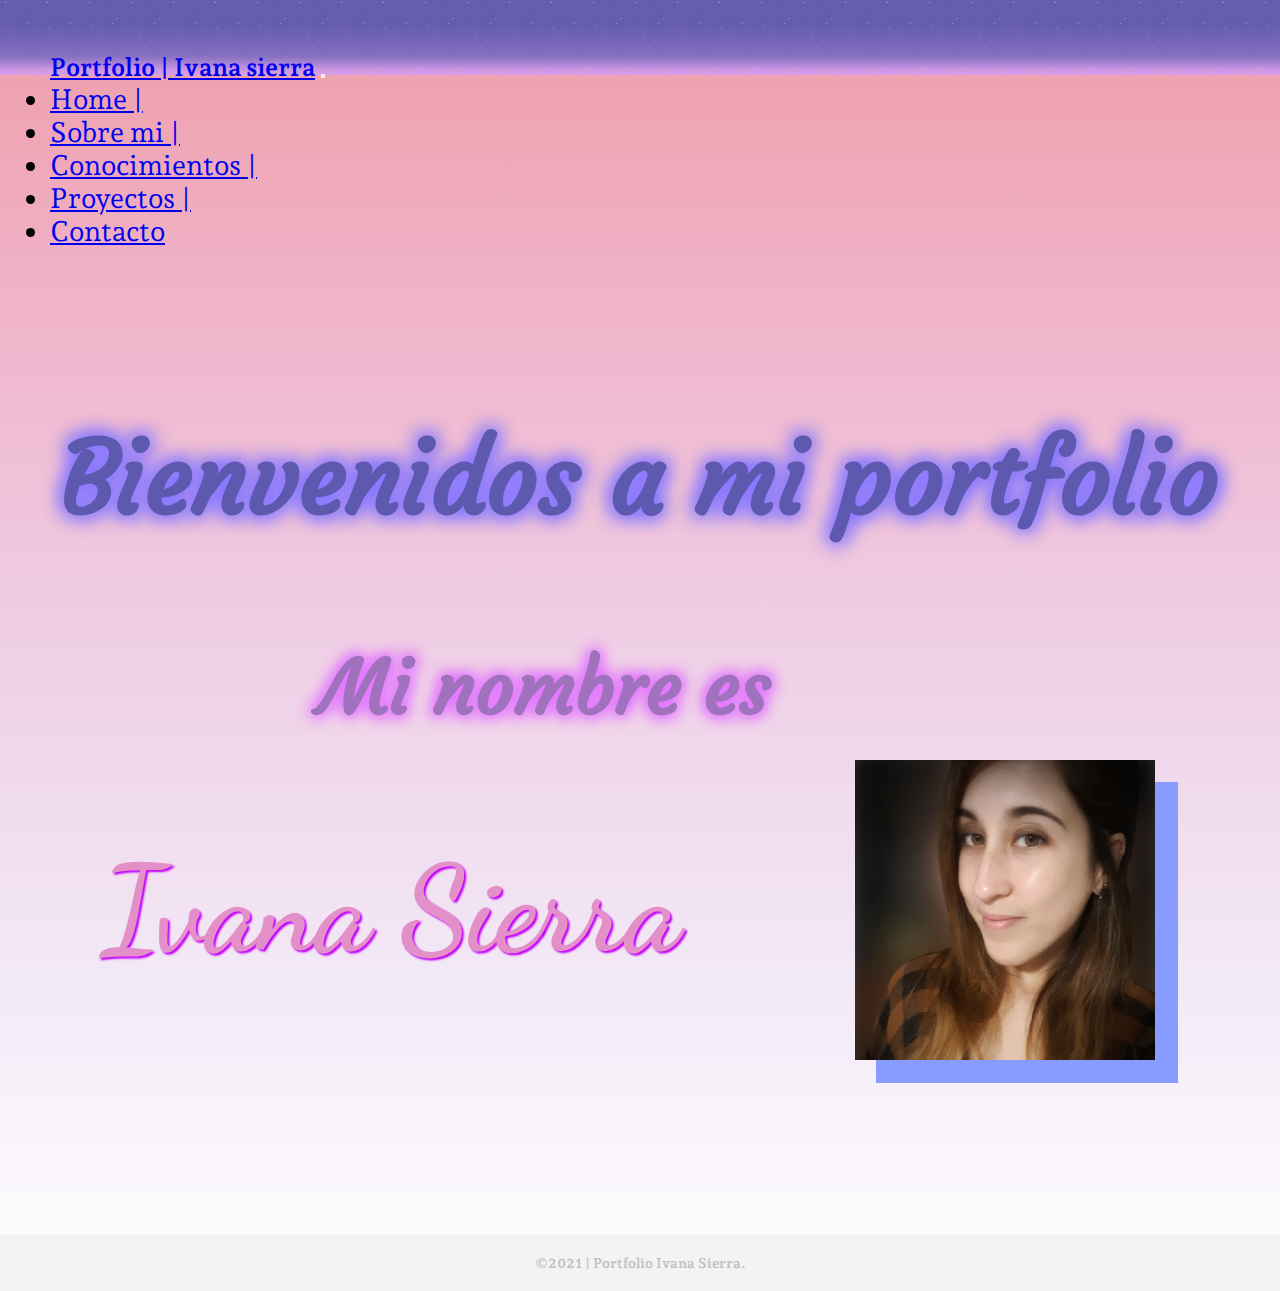
<file: index.html>
<!DOCTYPE html>
<html lang="en">

<head>
    <meta charset="UTF-8">
    <meta http-equiv="X-UA-Compatible" content="IE=edge">
    <meta name="keywords" content="HTML, JS, CSS, Desarrollo web, Porfolio">
    <meta name="description"
        content="Portfolio de estudiante de sistemas, práctica para desarrollo web. Página correspondiente al inicio.">
    <meta name="viewport" content="width=device-width, initial-scale=1.0">
    <link rel="stylesheet" href="Style.css">
    <link rel="preconnect" href="https://fonts.googleapis.com">
    <link rel="preconnect" href="https://fonts.gstatic.com" crossorigin>
    <link href="https://fonts.googleapis.com/css2?family=Dancing+Script:wght@400;500;700&display=swap" rel="stylesheet">
    <link href="https://fonts.googleapis.com/css2?family=Courgette&display=swap" rel="stylesheet">
    <link href="https://fonts.googleapis.com/css2?family=Andada+Pro:ital,wght@0,400;0,500;1,400&display=swap"
        rel="stylesheet">
    <link href="https://cdn.jsdelivr.net/npm/bootstrap@5.0.2/dist/css/bootstrap.min.css" rel="stylesheet"
        integrity="sha384-EVSTQN3/azprG1Anm3QDgpJLIm9Nao0Yz1ztcQTwFspd3yD65VohhpuuCOmLASjC" crossorigin="anonymous">
    <title>Portfolio | Ivana sierra</title>
</head>

<body>
    <div class="container-flex">
        <div class="row">
            <div class="col">
                <nav class="navbar navbar-expand-lg navbar-light bg-fade fixed-top">
                    <div class="container-fluid nav">
                        <a class="navbar-brand" href="index.html">Portfolio | Ivana sierra</a>
                        <button class="navbar-toggler" type="button" data-bs-toggle="collapse"
                            data-bs-target="#navbarNav" aria-controls="navbarNav" aria-expanded="false"
                            aria-label="Toggle navigation">
                            <span class="navbar-toggler-icon"></span>
                        </button>
                        <div class="collapse navbar-collapse" id="navbarNav">
                            <ul class="navbar-nav">
                                <li class="nav-item">
                                    <a class="nav-link" href="index.html">Home |</a>
                                </li>
                                <li class="nav-item">
                                    <a class="nav-link" href="about.html">Sobre mi |</a>
                                </li>
                                <li class="nav-item">
                                    <a class="nav-link" href="skills.html">Conocimientos |</a>
                                </li>
                                <li class="nav-item">
                                    <a class="nav-link" href="project.html">Proyectos |</a>
                                </li>
                                <li class="nav-item">
                                    <a class="nav-link" href="contact.html">Contacto</a>
                                </li>

                            </ul>
                        </div>
                    </div>
                </nav>

            </div>
        </div>
        <br>
        <div class="row">
            <div class="col">
                <h1 class="title__prim">Bienvenidos a mi portfolio</h1>

            </div>
        </div>

        <div class="row">
            <div class="col ">
                <h1 class="title__sec">Mi nombre es</h1>

            </div>
        </div>

        <div class="row">

            <div class="col perfil">
                <h1 class="perfil__name">Ivana Sierra</h1>
                <img class="imagenPerfil" src="img/perfil/perfil.png" alt="me">


            </div>


        </div>

        <div class="row footer">
            <div class="col footer__text">
                <h3>©2021 | Portfolio Ivana Sierra.</h3>
            </div>
        </div>

    </div>
    <script src="https://cdn.jsdelivr.net/npm/@popperjs/core@2.9.2/dist/umd/popper.min.js"
        integrity="sha384-IQsoLXl5PILFhosVNubq5LC7Qb9DXgDA9i+tQ8Zj3iwWAwPtgFTxbJ8NT4GN1R8p"
        crossorigin="anonymous"></script>
    <script src="https://cdn.jsdelivr.net/npm/bootstrap@5.0.2/dist/js/bootstrap.min.js"
        integrity="sha384-cVKIPhGWiC2Al4u+LWgxfKTRIcfu0JTxR+EQDz/bgldoEyl4H0zUF0QKbrJ0EcQF"
        crossorigin="anonymous"></script>

</body>

</html>
</file>
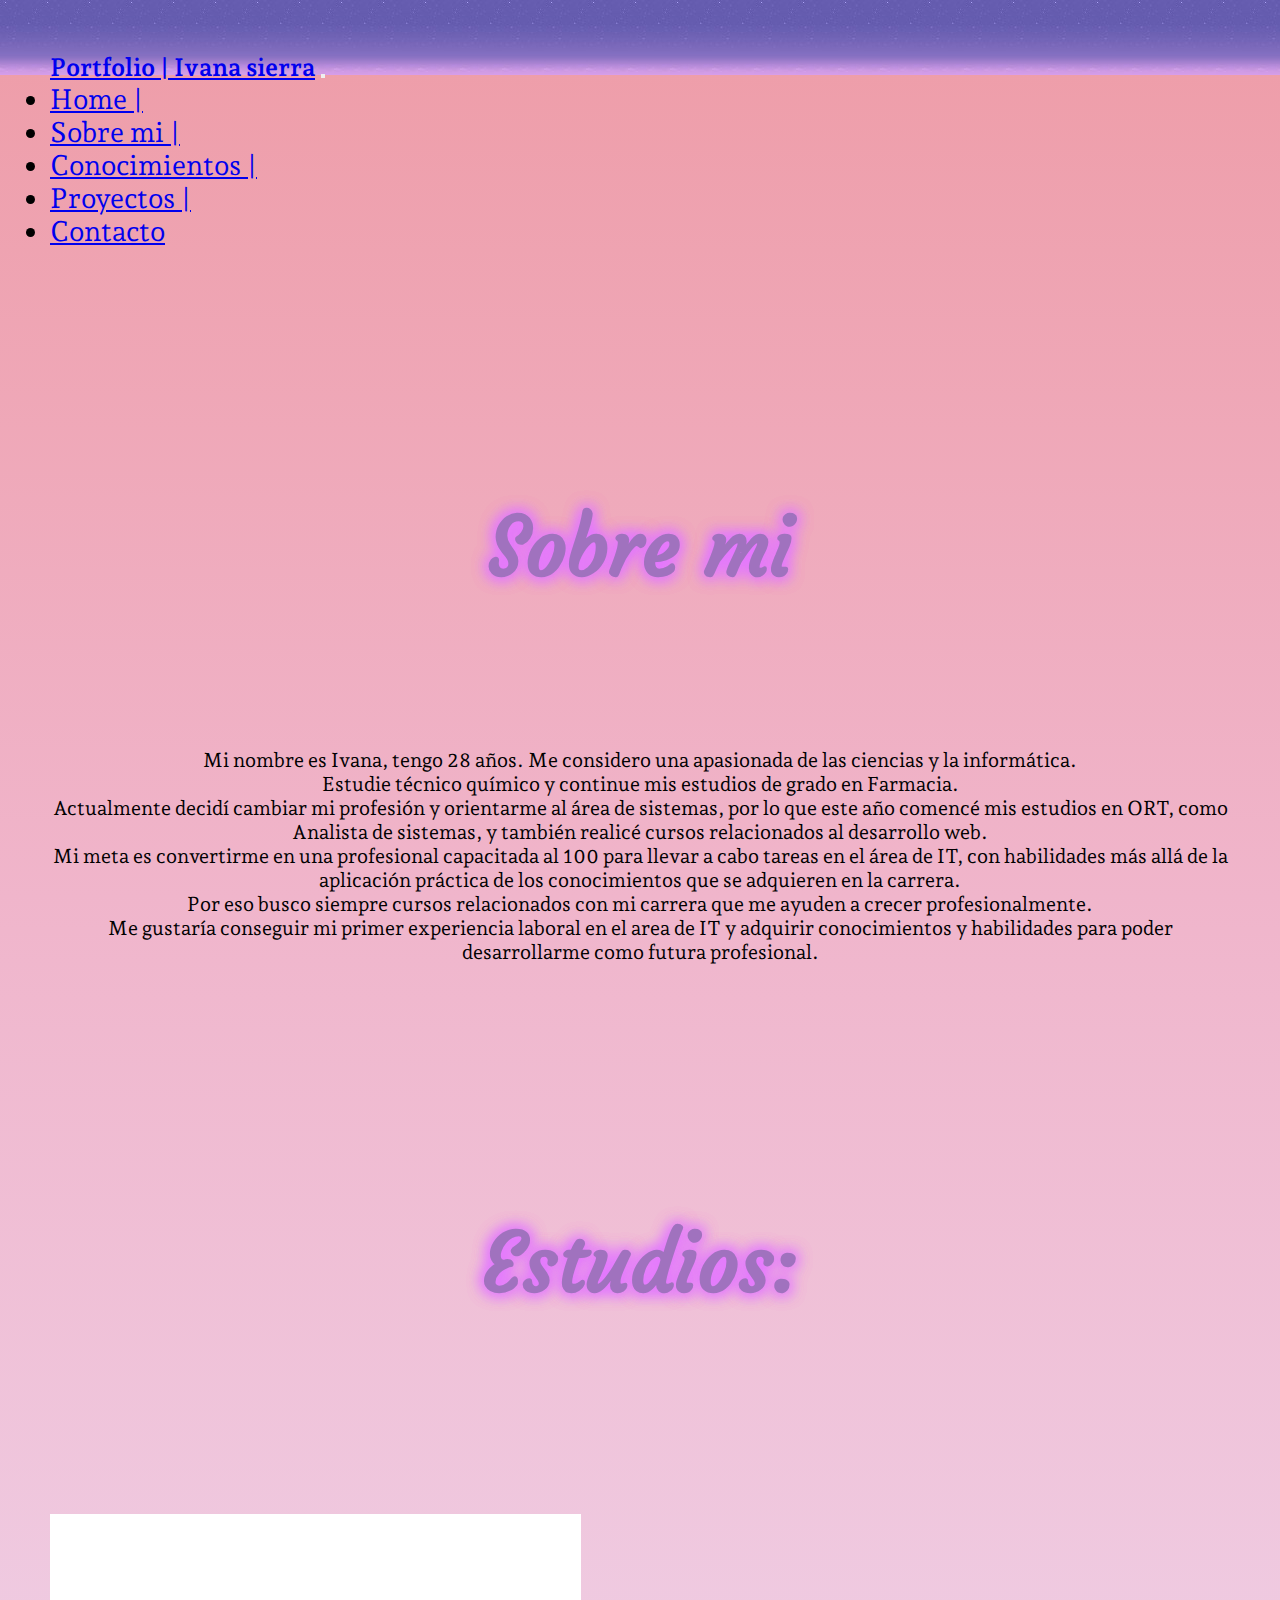
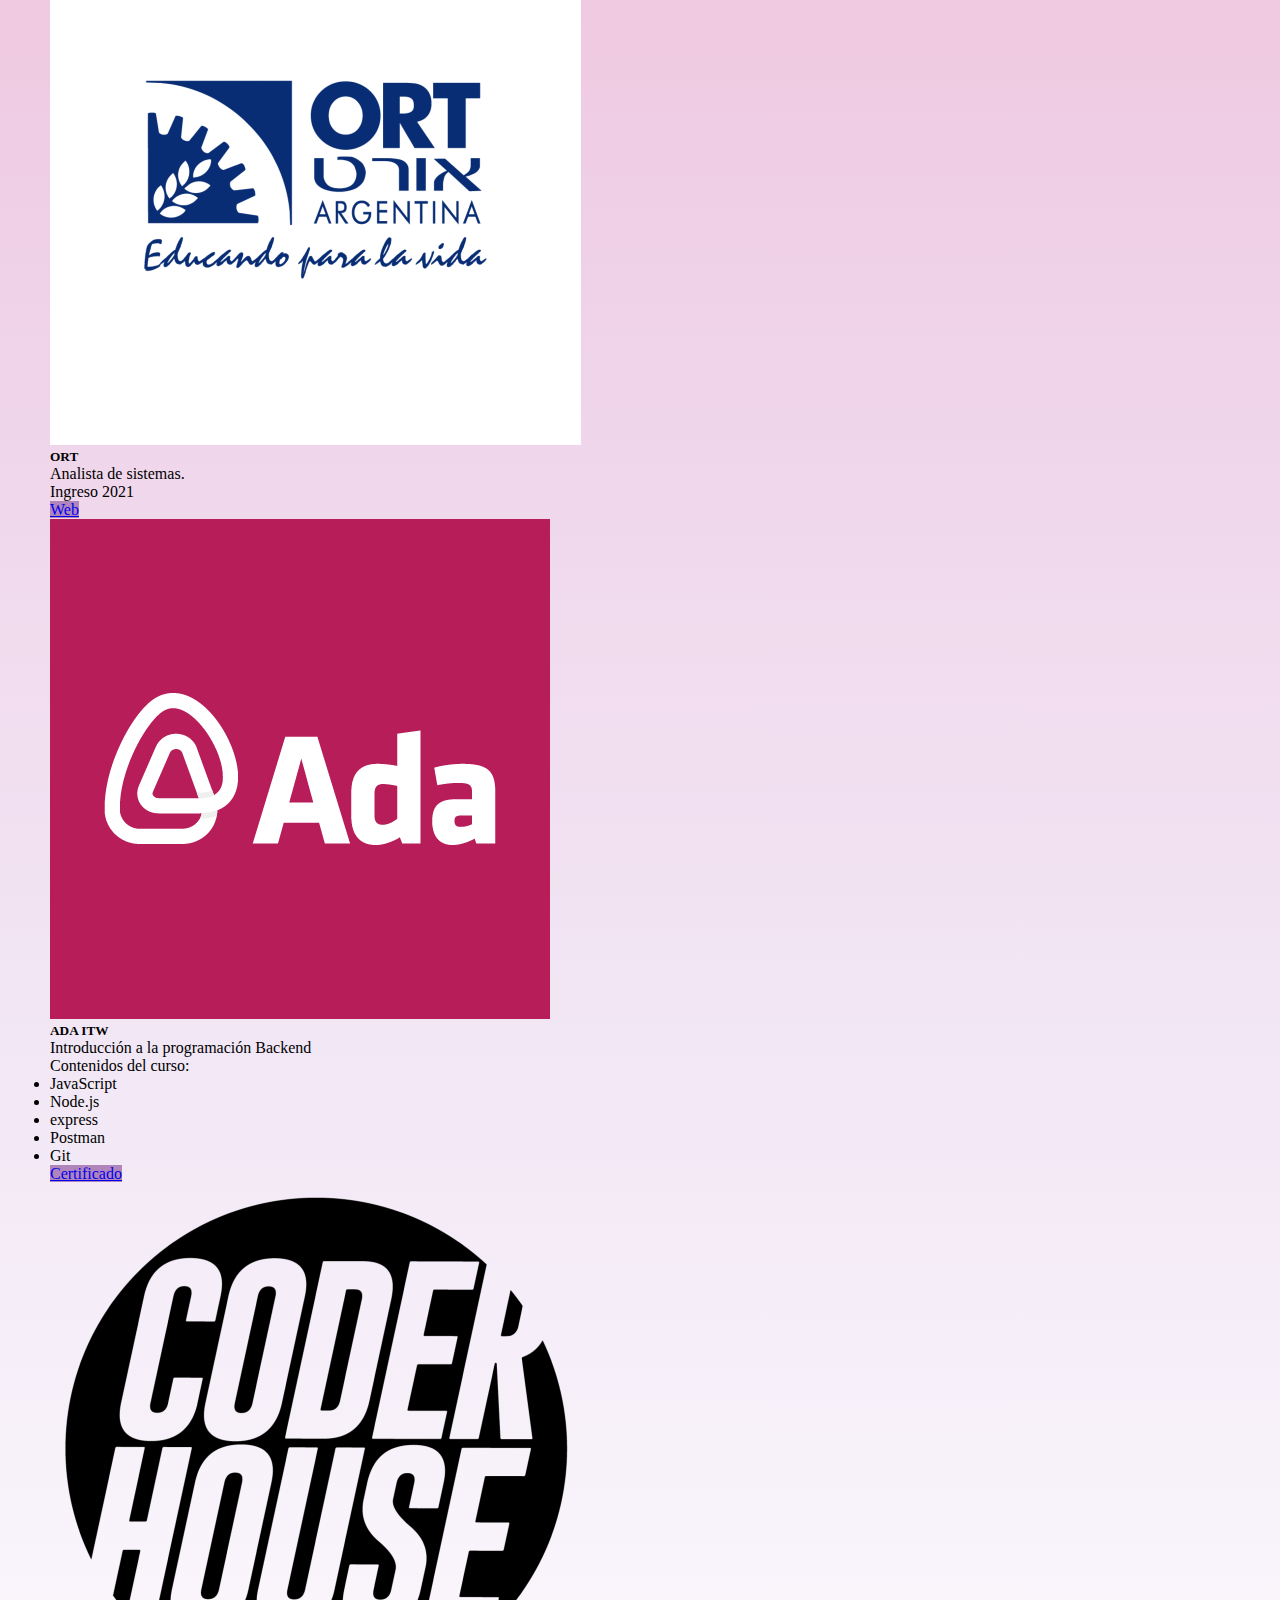
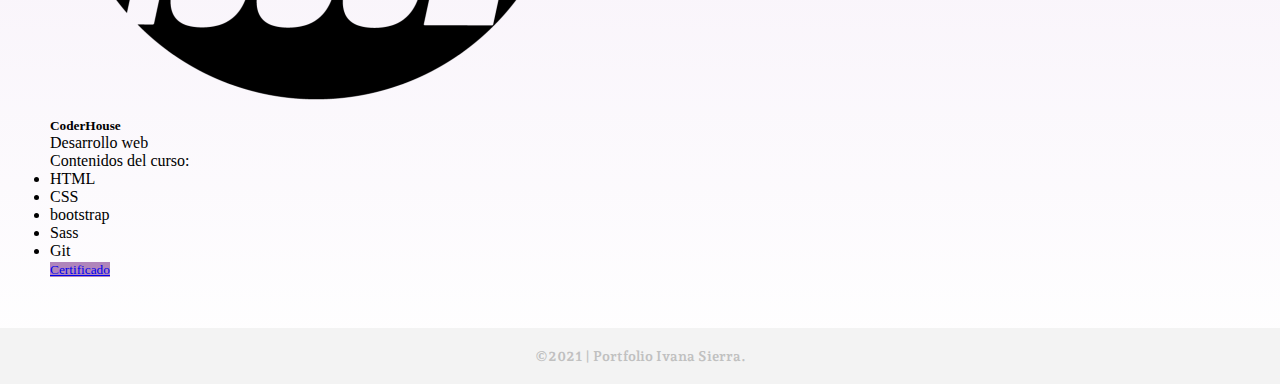
<file: about.html>
<!DOCTYPE html>
<html lang="en">

<head>
    <meta charset="UTF-8">
    <meta http-equiv="X-UA-Compatible" content="IE=edge">
    <meta name="viewport" content="width=device-width, initial-scale=1.0">
    <meta name="keywords" content="HTML, JS, CSS, Desarrollo web, Porfolio">
    <meta name="description"
        content="Portfolio de estudiante de sistemas, práctica para desarrollo web. Página correspondiente a la biografia.">
    <link rel="stylesheet" href="Style.css">
    <link rel="preconnect" href="https://fonts.googleapis.com">
    <link rel="preconnect" href="https://fonts.gstatic.com" crossorigin>
    <link href="https://fonts.googleapis.com/css2?family=Courgette&display=swap" rel="stylesheet">
    <link href="https://fonts.googleapis.com/css2?family=Andada+Pro:ital,wght@0,400;0,500;1,400&display=swap"
        rel="stylesheet">
    <link href="https://cdn.jsdelivr.net/npm/bootstrap@5.0.2/dist/css/bootstrap.min.css" rel="stylesheet"
        integrity="sha384-EVSTQN3/azprG1Anm3QDgpJLIm9Nao0Yz1ztcQTwFspd3yD65VohhpuuCOmLASjC" crossorigin="anonymous">
    <title>Sobre mi | Ivana sierra</title>
</head>

<body>
    <div class="container-flex">
        <div class="row">
            <div class="col-12">
                <nav class="navbar navbar-expand-lg navbar-light bg-fade fixed-top">
                    <div class="container-fluid nav">
                        <a class="navbar-brand" href="index.html">Portfolio | Ivana sierra</a>
                        <button class="navbar-toggler" type="button" data-bs-toggle="collapse"
                            data-bs-target="#navbarNav" aria-controls="navbarNav" aria-expanded="false"
                            aria-label="Toggle navigation">
                            <span class="navbar-toggler-icon"></span>
                        </button>
                        <div class="collapse navbar-collapse" id="navbarNav">
                            <ul class="navbar-nav">
                                <li class="nav-item">
                                    <a class="nav-link" href="index.html">Home |</a>
                                </li>
                                <li class="nav-item">
                                    <a class="nav-link" href="about.html">Sobre mi |</a>
                                </li>
                                <li class="nav-item">
                                    <a class="nav-link" href="skills.html">Conocimientos |</a>
                                </li>
                                <li class="nav-item">
                                    <a class="nav-link" href="project.html">Proyectos |</a>
                                </li>
                                <li class="nav-item">
                                    <a class="nav-link" href="contact.html">Contacto</a>
                                </li>

                            </ul>
                        </div>
                    </div>
                </nav>

            </div>
        </div>


        <div class="row">
            <div class="col-sm-12">
                <h1 class="title">Sobre mi</h1>

            </div>
        </div>
        <div class="row">

            <div class="col-sm-11 descripcion">
                <p>Mi nombre es Ivana, tengo 28 años. Me considero una apasionada de las ciencias y la informática.
                </p>
                <p>Estudie técnico químico y continue mis estudios de grado en Farmacia.</p>
                <p>Actualmente decidí cambiar mi profesión y orientarme al área de sistemas, por lo que este año
                    comencé
                    mis
                    estudios en ORT, como Analista de sistemas, y también realicé cursos relacionados al desarrollo
                    web.</p>
                <p>Mi meta es convertirme en una profesional ​capacitada al 100 para llevar a cabo tareas en el área
                    de
                    IT, con habilidades más allá de la aplicación práctica de los conocimientos que se adquieren en
                    la
                    carrera.</p>
                <p>Por eso busco siempre cursos relacionados con mi carrera que me ayuden a crecer profesionalmente.
                </p>
                <p>Me gustaría conseguir mi primer experiencia laboral en el area de IT y adquirir conocimientos y
                    habilidades para poder desarrollarme como futura profesional.</p>


            </div>





        </div>

        <div class="row">
            <div class="col-sm-12 ">
                <h1 class="title">Estudios:</h1>

            </div>
        </div>

        <div class="row estudios">

            <div class="col-sm card-group">
                <div class="card">
                    <img src="img/cursos/3.png" class="card-img-top" alt="ORT">
                    <div class="card-body">
                        <h5 class="card-title">ORT</h5>
                        <p class="card-text">Analista de sistemas.</p>
                        <p class="card-text">Ingreso 2021</p>
                    </div>
                    <div class="card-footer">
                        <a href="https://www.ort.edu.ar/carreras-terciarias/analista-sistemas-almagro"
                            class="btn btn-primary">Web</a>
                    </div>

                </div>
                <div class="card">
                    <img src="img/cursos/1.png" class="card-img-top" alt="ADAITW">
                    <div class="card-body">
                        <h5 class="card-title">ADA ITW</h5>
                        <p class="card-text">Introducción a la programación Backend</p>
                        <p class="card-text">Contenidos del curso:</p>
                        <p class="card-text">
                        <ul>
                            <li>JavaScript</li>
                            <li>Node.js</li>
                            <li>express</li>
                            <li>Postman</li>
                            <li>Git</li>
                        </ul>
                        </p>
                    </div>
                    <div class="card-footer">
                        <a href="https://certs.adaitw.org/CDIB-A01332-UGYE78X9" class="btn btn-primary">Certificado</a>
                    </div>
                </div>
                <div class="card">
                    <img src="img/cursos/2.png" class="card-img-top" alt="CoderHouse">
                    <div class="card-body">
                        <h5 class="card-title">CoderHouse</h5>
                        <p class="card-text">Desarrollo web</p>
                        <p class="card-text">Contenidos del curso:</p>
                        <p class="card-text">
                        <ul>
                            <li>HTML</li>
                            <li>CSS</li>
                            <li>bootstrap</li>
                            <li>Sass</li>
                            <li>Git</li>
                        </ul>
                        </p>
                    </div>
                    <div class="card-footer">
                        <small class="text-muted"><a href="https://www.coderhouse.com/certificados/612127739fae6803410b8889"
                                class="btn btn-primary">Certificado</a></small>
                    </div>
                </div>
            </div>





        </div>

        <div class="row footer">
            <div class="col-xs footer__text">
                <h3>©2021 | Portfolio Ivana Sierra.</h3>
            </div>
        </div>
    </div>
    <script src="https://cdn.jsdelivr.net/npm/@popperjs/core@2.9.2/dist/umd/popper.min.js"
        integrity="sha384-IQsoLXl5PILFhosVNubq5LC7Qb9DXgDA9i+tQ8Zj3iwWAwPtgFTxbJ8NT4GN1R8p"
        crossorigin="anonymous"></script>
    <script src="https://cdn.jsdelivr.net/npm/bootstrap@5.0.2/dist/js/bootstrap.min.js"
        integrity="sha384-cVKIPhGWiC2Al4u+LWgxfKTRIcfu0JTxR+EQDz/bgldoEyl4H0zUF0QKbrJ0EcQF"
        crossorigin="anonymous"></script>


</body>

</html>
</file>
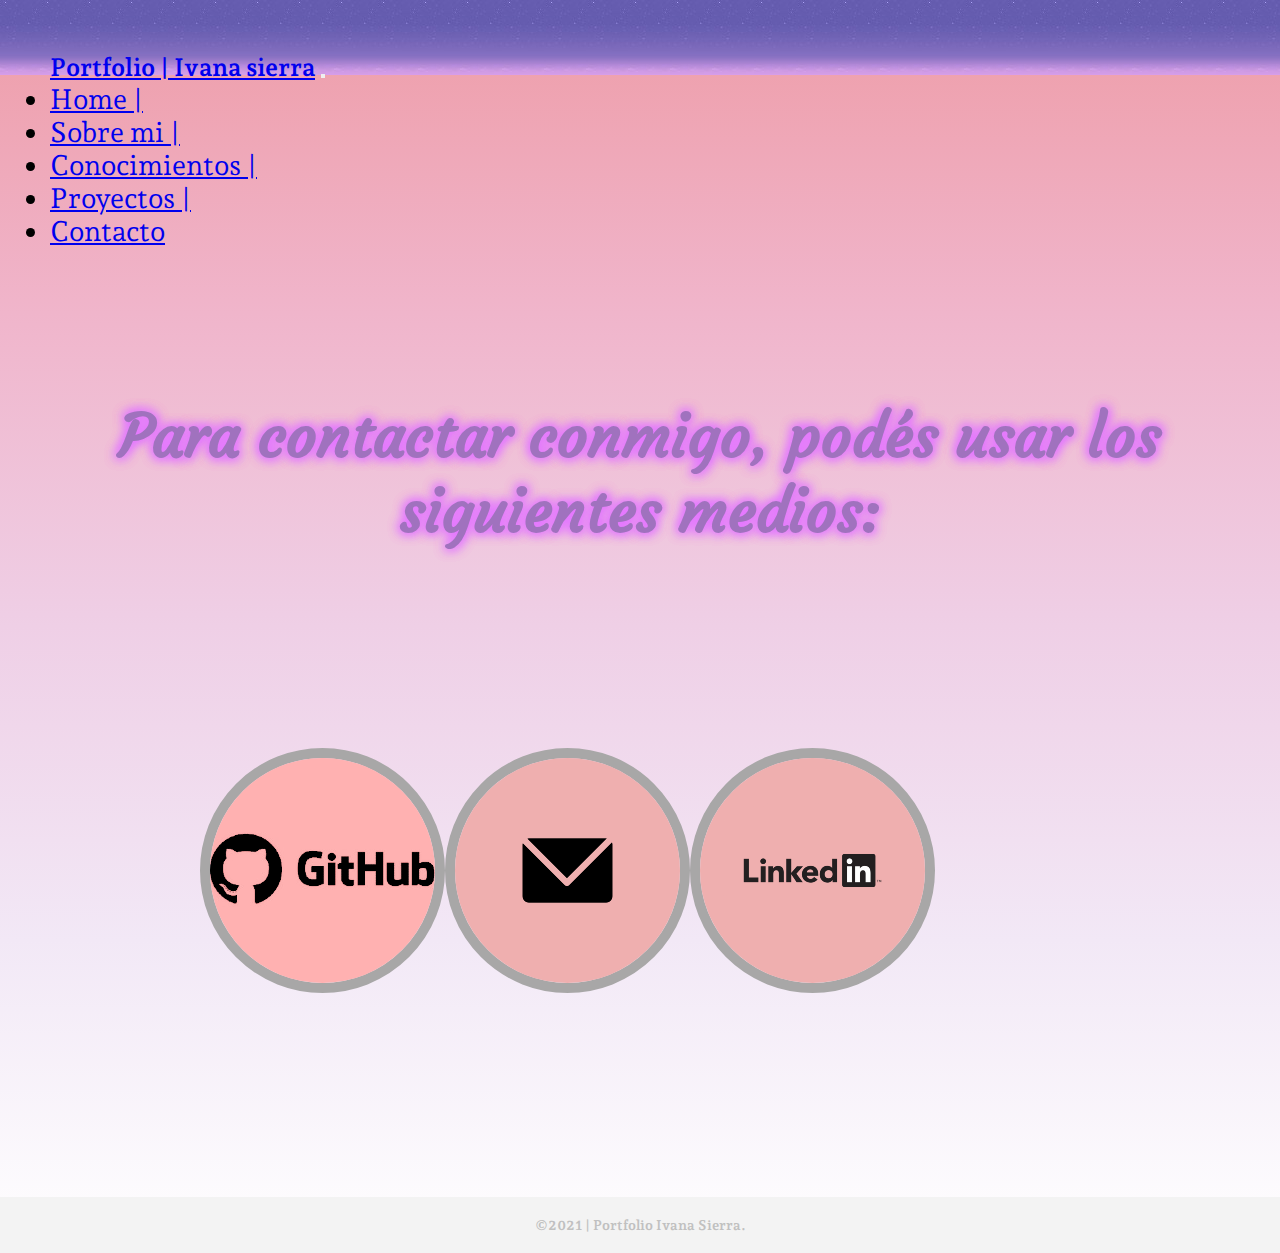
<file: contact.html>
<!DOCTYPE html>
<html lang="en">

<head>
    <meta charset="UTF-8">
    <meta http-equiv="X-UA-Compatible" content="IE=edge">
    <meta name="viewport" content="width=device-width, initial-scale=1.0">
    <meta name="keywords" content="HTML, JS, CSS, Desarrollo web, Porfolio">
    <meta name="description" content="Portfolio de estudiante de sistemas, práctica para desarrollo web. Página para contactar.">
    <link rel="stylesheet" href="Style.css">
    <link rel="preconnect" href="https://fonts.googleapis.com">
    <link rel="preconnect" href="https://fonts.gstatic.com" crossorigin>
    <link href="https://fonts.googleapis.com/css2?family=Courgette&display=swap" rel="stylesheet">
    <link href="https://fonts.googleapis.com/css2?family=Andada+Pro:ital,wght@0,400;0,500;1,400&display=swap"
        rel="stylesheet">
    <link href="https://cdn.jsdelivr.net/npm/bootstrap@5.0.2/dist/css/bootstrap.min.css" rel="stylesheet"
        integrity="sha384-EVSTQN3/azprG1Anm3QDgpJLIm9Nao0Yz1ztcQTwFspd3yD65VohhpuuCOmLASjC" crossorigin="anonymous">
    <title>Contacto | Ivana sierra</title>
</head>

<body>
    <div class="container-flex">
        <div class="row">
            <div class="col-sm-12">
                <nav class="navbar navbar-expand-lg navbar-light bg-fade fixed-top">
                    <div class="container-fluid nav">
                        <a class="navbar-brand" href="index.html">Portfolio | Ivana sierra</a>
                        <button class="navbar-toggler" type="button" data-bs-toggle="collapse"
                            data-bs-target="#navbarNav" aria-controls="navbarNav" aria-expanded="false"
                            aria-label="Toggle navigation">
                            <span class="navbar-toggler-icon"></span>
                        </button>
                        <div class="collapse navbar-collapse" id="navbarNav">
                            <ul class="navbar-nav">
                                <li class="nav-item">
                                    <a class="nav-link" href="index.html">Home |</a>
                                </li>
                                <li class="nav-item">
                                    <a class="nav-link" href="about.html">Sobre mi |</a>
                                </li>
                                <li class="nav-item">
                                    <a class="nav-link" href="skills.html">Conocimientos |</a>
                                </li>
                                <li class="nav-item">
                                    <a class="nav-link" href="project.html">Proyectos |</a>
                                </li>
                                <li class="nav-item">
                                    <a class="nav-link" href="contact.html">Contacto</a>
                                </li>

                            </ul>
                        </div>
                    </div>
                </nav>

            </div>
        </div>

        
        <div class="row">
            <div class="col">
                <h1 class="title__contact">Para contactar conmigo, podés usar los siguientes medios:</h1>

            </div>
        </div>
        <div class="row alineamiento">

            <div class="col">
                <a href="https://github.com/IviSierra"><img class="icono" src="img/contact/Github.png" alt="Github"></a>
                
            </div>

            <div class="col">
                <a href="mailto:sierra.ivana.is@gmail.com"><img class="icono" src="img/contact/mail.png" alt="Github"></a>
                
            </div>

            <div class="col">
                <a href="https://www.linkedin.com/in/ivanasierra/"><img class="icono" src="img/contact/linkedin.png" alt="Github"></a>
                
            </div>

        </div>


        

        <div class="row footer">
            <div class="col footer__text">
                <h3>©2021 | Portfolio Ivana Sierra.</h3>
            </div>
        </div>
    </div>
    <script src="https://cdn.jsdelivr.net/npm/@popperjs/core@2.9.2/dist/umd/popper.min.js"
        integrity="sha384-IQsoLXl5PILFhosVNubq5LC7Qb9DXgDA9i+tQ8Zj3iwWAwPtgFTxbJ8NT4GN1R8p"
        crossorigin="anonymous"></script>
    <script src="https://cdn.jsdelivr.net/npm/bootstrap@5.0.2/dist/js/bootstrap.min.js"
        integrity="sha384-cVKIPhGWiC2Al4u+LWgxfKTRIcfu0JTxR+EQDz/bgldoEyl4H0zUF0QKbrJ0EcQF"
        crossorigin="anonymous"></script>


</body>

</html>
</file>
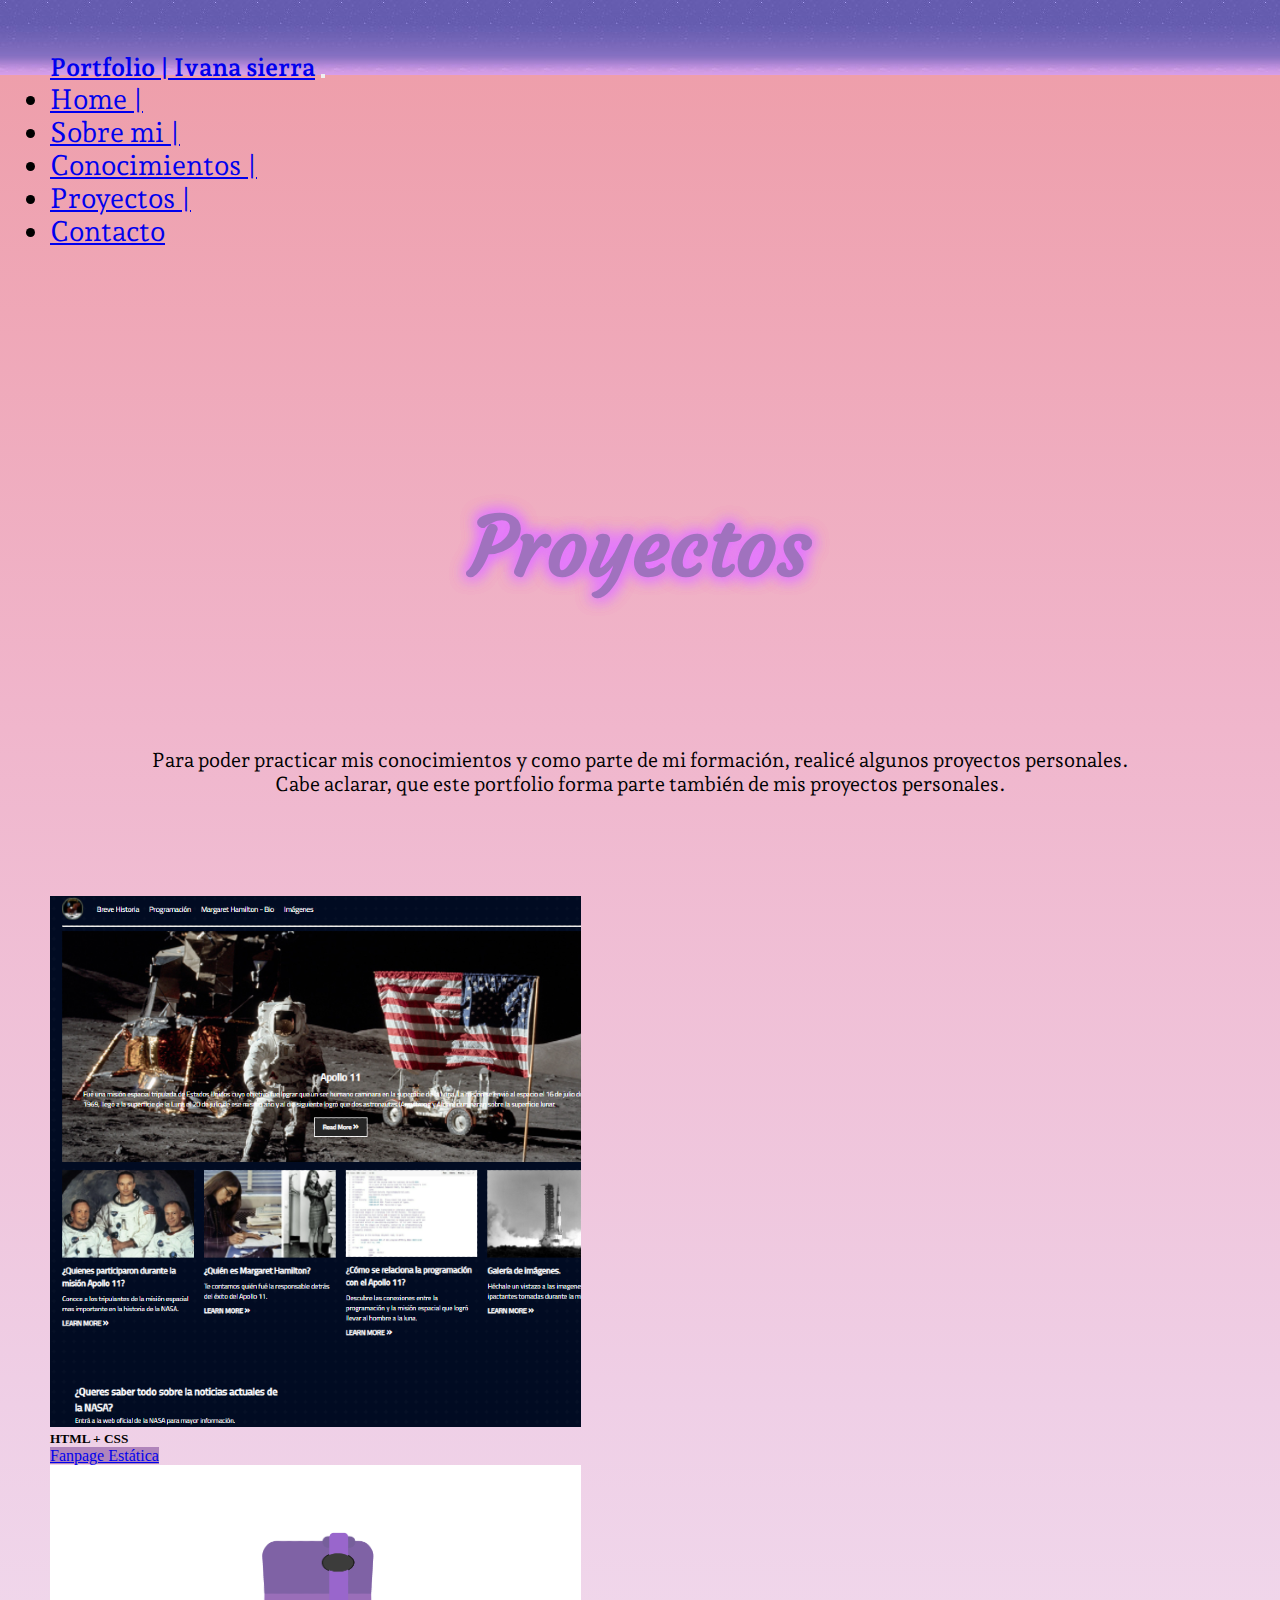
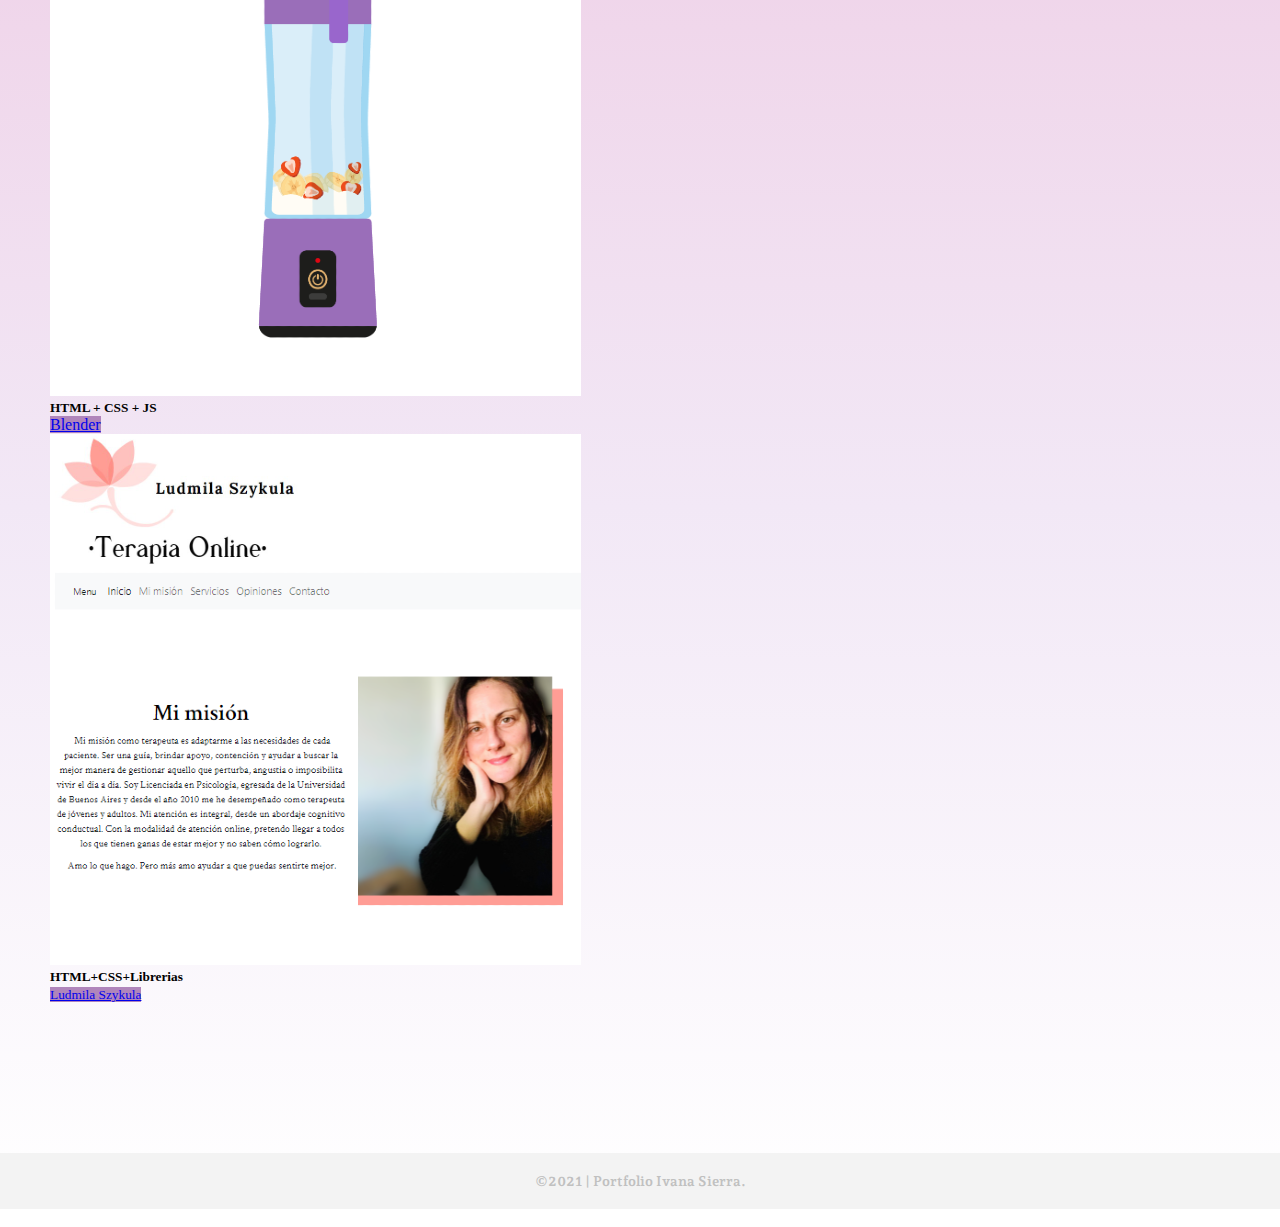
<file: project.html>
<!DOCTYPE html>
<html lang="en">

<head>
    <meta charset="UTF-8">
    <meta http-equiv="X-UA-Compatible" content="IE=edge">
    <meta name="viewport" content="width=device-width, initial-scale=1.0">
    <meta name="keywords" content="HTML, JS, CSS, Desarrollo web, Porfolio">
    <meta name="description" content="Portfolio de estudiante de sistemas, práctica para desarrollo web.  Página correspondiente a proyectos.">
    <link rel="stylesheet" href="Style.css">
    <link rel="preconnect" href="https://fonts.googleapis.com">
    <link rel="preconnect" href="https://fonts.gstatic.com" crossorigin>
    <link href="https://fonts.googleapis.com/css2?family=Courgette&display=swap" rel="stylesheet">
    <link href="https://fonts.googleapis.com/css2?family=Andada+Pro:ital,wght@0,400;0,500;1,400&display=swap"
        rel="stylesheet">
    <link href="https://cdn.jsdelivr.net/npm/bootstrap@5.0.2/dist/css/bootstrap.min.css" rel="stylesheet"
        integrity="sha384-EVSTQN3/azprG1Anm3QDgpJLIm9Nao0Yz1ztcQTwFspd3yD65VohhpuuCOmLASjC" crossorigin="anonymous">
        
    <title>Proyectos | Ivana sierra</title>
</head>

<body>
    <div class="container-flex">
        <div class="row">
            <div class="col-sm-12">
                <nav class="navbar navbar-expand-lg navbar-light bg-fade fixed-top">
                    <div class="container-fluid nav">
                        <a class="navbar-brand" href="index.html">Portfolio | Ivana sierra</a>
                        <button class="navbar-toggler" type="button" data-bs-toggle="collapse"
                            data-bs-target="#navbarNav" aria-controls="navbarNav" aria-expanded="false"
                            aria-label="Toggle navigation">
                            <span class="navbar-toggler-icon"></span>
                        </button>
                        <div class="collapse navbar-collapse" id="navbarNav">
                            <ul class="navbar-nav">
                                <li class="nav-item">
                                    <a class="nav-link" href="index.html">Home |</a>
                                </li>
                                <li class="nav-item">
                                    <a class="nav-link" href="about.html">Sobre mi |</a>
                                </li>
                                <li class="nav-item">
                                    <a class="nav-link" href="skills.html">Conocimientos |</a>
                                </li>
                                <li class="nav-item">
                                    <a class="nav-link" href="project.html">Proyectos |</a>
                                </li>
                                <li class="nav-item">
                                    <a class="nav-link" href="contact.html">Contacto</a>
                                </li>

                            </ul>
                        </div>
                    </div>
                </nav>

            </div>
        </div>
        
        <div class="row">
            <div class="col">
                <h1 class="title">Proyectos</h1>

            </div>
        </div>
        <div class="row">

            <div class="col descripcion">
                <p>Para poder practicar mis conocimientos y como parte de mi formación, realicé algunos proyectos
                    personales.</p>
                <p>Cabe aclarar, que este portfolio forma parte también de mis proyectos personales.</p>

            </div>

        </div>


        <div class="row project">

            <div class="col-sm card-group">
                <div class="card">
                    <img src="img/proyectos/Nasa.PNG" class="card-img-top" alt="ORT">
                    <div class="card-body">
                        <h5 class="card-title">HTML + CSS</h5>                     
                    </div>
                    <div class="card-footer">
                        <a href="https://ivisierra.github.io/ApolloWeb/"
                            class="btn btn-primary">Fanpage Estática</a>
                    </div>

                </div>
                <div class="card">
                    <img src="img/proyectos/blender.PNG" class="card-img-top" alt="...">
                    <div class="card-body">
                        <h5 class="card-title">HTML + CSS + JS</h5>                        
                    </div>
                    <div class="card-footer">
                        <a href="https://ivisierra.github.io/myBlender/" class="btn btn-primary">Blender</a>
                    </div>
                </div>
                <div class="card">
                    <img src="img/proyectos/Ludmila.PNG" class="card-img-top" alt="Ludmila">
                    <div class="card-body">
                        <h5 class="card-title">HTML+CSS+Librerias</h5>                        
                    </div>
                    <div class="card-footer">
                        <small class="text-muted"><a href="https://ivisierra.github.io/CoderHouse/"
                                class="btn btn-primary">Ludmila Szykula</a></small>
                    </div>
                </div>
            </div>
           
        </div>

        <div class="row footer">
            <div class="col footer__text">
                <h3>©2021 | Portfolio Ivana Sierra.</h3>
            </div>
        </div>
    </div>
    <br>





    <script src="https://cdn.jsdelivr.net/npm/@popperjs/core@2.9.2/dist/umd/popper.min.js"
        integrity="sha384-IQsoLXl5PILFhosVNubq5LC7Qb9DXgDA9i+tQ8Zj3iwWAwPtgFTxbJ8NT4GN1R8p"
        crossorigin="anonymous"></script>
    <script src="https://cdn.jsdelivr.net/npm/bootstrap@5.0.2/dist/js/bootstrap.min.js"
        integrity="sha384-cVKIPhGWiC2Al4u+LWgxfKTRIcfu0JTxR+EQDz/bgldoEyl4H0zUF0QKbrJ0EcQF"
        crossorigin="anonymous"></script>


</body>

</html>
</file>
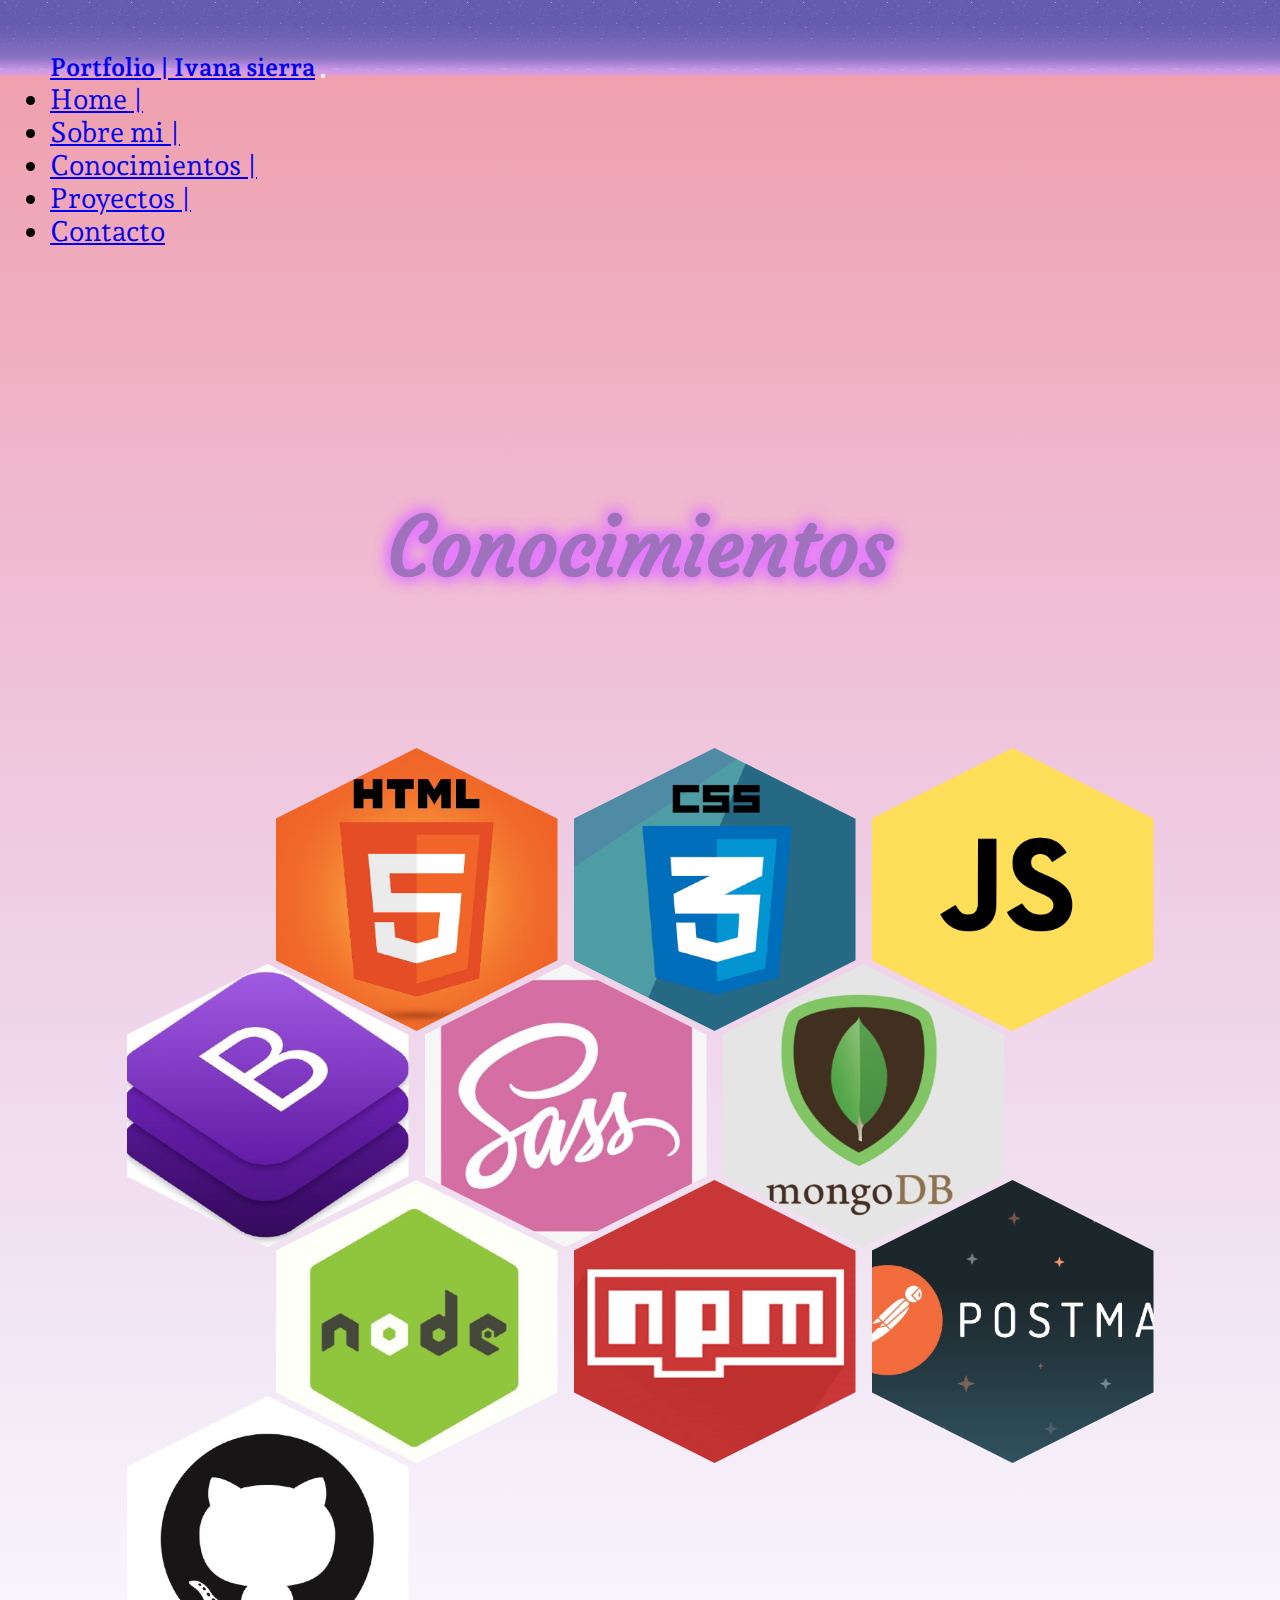
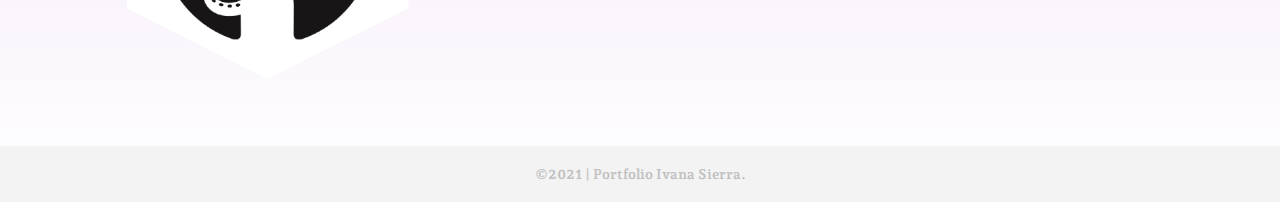
<file: skills.html>
<!DOCTYPE html>
<html lang="en">

<head>
    <meta charset="UTF-8">
    <meta http-equiv="X-UA-Compatible" content="IE=edge">
    <meta name="viewport" content="width=device-width, initial-scale=1.0">
    <meta name="keywords" content="HTML, JS, CSS, Desarrollo web, Porfolio">
    <meta name="description" content="Portfolio de estudiante de sistemas, práctica para desarrollo web. Página correspondiente a habilidades.">
    <link rel="stylesheet" href="Style.css">
    <link rel="preconnect" href="https://fonts.googleapis.com">
    <link rel="preconnect" href="https://fonts.gstatic.com" crossorigin>
    <link href="https://fonts.googleapis.com/css2?family=Andada+Pro:ital,wght@0,400;0,500;1,400&display=swap"
        rel="stylesheet">
    <link href="https://fonts.googleapis.com/css2?family=Courgette&display=swap" rel="stylesheet">
    <link href="https://cdn.jsdelivr.net/npm/bootstrap@5.0.2/dist/css/bootstrap.min.css" rel="stylesheet"
        integrity="sha384-EVSTQN3/azprG1Anm3QDgpJLIm9Nao0Yz1ztcQTwFspd3yD65VohhpuuCOmLASjC" crossorigin="anonymous">

    <title>Conocimiento | Ivana sierra</title>
</head>

<body>
    <div class="container-flex">
        
        <div class="row">
            <div class="col-sm-12">
                <nav class="navbar navbar-expand-lg navbar-light bg-fade fixed-top">
                    <div class="container-fluid nav">
                        <a class="navbar-brand" href="index.html">Portfolio | Ivana sierra</a>
                        <button class="navbar-toggler" type="button" data-bs-toggle="collapse"
                            data-bs-target="#navbarNav" aria-controls="navbarNav" aria-expanded="false"
                            aria-label="Toggle navigation">
                            <span class="navbar-toggler-icon"></span>
                        </button>
                        <div class="collapse navbar-collapse" id="navbarNav">
                            <ul class="navbar-nav">
                                <li class="nav-item">
                                    <a class="nav-link" href="index.html">Home |</a>
                                </li>
                                <li class="nav-item">
                                    <a class="nav-link" href="about.html">Sobre mi |</a>
                                </li>
                                <li class="nav-item">
                                    <a class="nav-link" href="skills.html">Conocimientos |</a>
                                </li>
                                <li class="nav-item">
                                    <a class="nav-link" href="project.html">Proyectos |</a>
                                </li>
                                <li class="nav-item">
                                    <a class="nav-link" href="contact.html">Contacto</a>
                                </li>

                            </ul>
                        </div>
                    </div>
                </nav>

            </div>
        </div>

        <div class="row">
            <div class="col">
                <h1 class="title">Conocimientos</h1>

            </div>
        </div>

        



        <div class="row">
            <div class="col">
                <div class="gallery">
                    <div class="gallery_item">
                        <a href="https://developer.mozilla.org/es/docs/Web/HTML"><img class="img" src="img/skills/1.png"
                                alt="HTML"></a>
                    </div>
                    <div class="gallery_item">
                        <a href="https://developer.mozilla.org/es/docs/Web/CSS"><img class="img" src="img/skills/2.png"
                                alt="CSS"></a>
                    </div>
                    <div class="gallery_item">
                        <a href="https://developer.mozilla.org/es/docs/Web/JavaScript"><img class="img" src="img/skills/3.png"
                                alt="JavaScript"></a>
                    </div>
                    <div class="gallery_item">
                        <a href="https://getbootstrap.com/"><img class="img" src="img/skills/4.png" alt="Bootstrap"></a>
                    </div>
                    <div class="gallery_item">
                        <a href="https://sass-lang.com/"><img class="img" src="img/skills/5.png" alt="Sass"></a>
                    </div>
                    <div class="gallery_item">
                        <a
                            href="https://www.mongodb.com/cloud/atlas/lp/try2?utm_source=google&utm_campaign=gs_americas_argentina_search_core_brand_atlas_desktop&utm_term=mongodb&utm_medium=cpc_paid_search&utm_ad=e&utm_ad_campaign_id=12212624305&gclid=Cj0KCQjw6ZOIBhDdARIsAMf8YyHvedixAAh6Odnjad-d33loIjJQw1LAB_XFZYyEld27_U_7hrFOkrAaAm2sEALw_wcB"><img  class="img"
                                src="img/skills/6.png" alt="MongoDB"></a>
                    </div>
                    <div class="gallery_item">
                        <a href="https://nodejs.org/es/"><img class="img" src="img/skills/7.png" alt="Nodejs"></a>
                    </div>
                    <div class="gallery_item">
                        <a href="https://www.npmjs.com/"><img class="img" src="img/skills/8.png" alt="NPM"></a>
                    </div>
                    <div class="gallery_item">
                        <a href="https://www.postman.com/"><img class="img" src="img/skills/9.png" alt="POSTMAN"></a>
                    </div>
                    <div class="gallery_item">
                        <a href="https://github.com/"><img class="img" src="img/skills/10.png" alt="GITHUB"></a>
                    </div>

                </div>

            </div>

        </div>        
        <div class="row footer">
            <div class="col footer__text">
                <h3>©2021 | Portfolio Ivana Sierra.</h3>
            </div>
        </div>

    </div>
    <script src="https://cdn.jsdelivr.net/npm/@popperjs/core@2.9.2/dist/umd/popper.min.js"
        integrity="sha384-IQsoLXl5PILFhosVNubq5LC7Qb9DXgDA9i+tQ8Zj3iwWAwPtgFTxbJ8NT4GN1R8p"
        crossorigin="anonymous"></script>
    <script src="https://cdn.jsdelivr.net/npm/bootstrap@5.0.2/dist/js/bootstrap.min.js"
        integrity="sha384-cVKIPhGWiC2Al4u+LWgxfKTRIcfu0JTxR+EQDz/bgldoEyl4H0zUF0QKbrJ0EcQF"
        crossorigin="anonymous"></script>


</body>

</html>
</file>
<file: Style.css>
*{
    padding: 0;
    margin: 0;    
}

div.row{
    margin-right: 0px;
 }
 
 div.container-fluid{
    padding-right: 0px;
 }


.navbar{
    background-image: url(img/header/4.jpg);
    background-repeat: repeat-x;
    padding: 50px;
    font-size: 35px;
    font-family: 'Andada Pro', serif;   
}

.navbar-brand{
    font-size: 25px !important;
    font-family: 'Andada Pro', serif;
    font-weight: bolder;
}

.descripcion{
    align-items: center;
    margin: 50px; 
    text-align: center;
    font-size: 20px;
    font-family: 'Andada Pro', serif;  
      
}


.container-flex{
    background-image: linear-gradient(to bottom, #ee9ca7, #f0b5cb, #efcfe6, #f2e8f6, #ffffff);
}

.title{
    
    text-align: center;        
    font-family: 'Courgette', cursive;
    padding-top: 200px;
    font-size: 80px;
    color: #A072BE;
    text-shadow: 0 0 0.2em rgb(232, 119, 255), 0 0 0.2em rgb(216, 119, 255),0 0 0.2em rgb(232, 119, 255);
    margin-bottom: 150px;
}


.estudios{
    display: inline-flex;
    justify-content: center;
    align-items: center;     
}

.card-group{
    margin:50px;
}

.footer{
    background: #f3f3f3;
    color: #c0c0c0;
    font-size: 12px;
    padding: 20px ;
    text-align: center;    

}

.footer__text{
    font-family: 'Andada Pro', serif;
    text-align: center;
}

.btn-primary, .btn-primary:hover, .btn-primary:active, .btn-primary:visited {
    background-color: #b085bb !important;
    border-color: rgb(92, 92, 92) !important;    
}

/*Index*/

.title__prim{
    text-align: center;        
    font-family: 'Courgette', cursive;
    padding-top: 100px;
    font-size: 100px;
    color: #5D59AF;
    text-shadow: 0 0 0.2em #87F, 0 0 0.2em #87F,0 0 0.2em #87F;
}

.title__sec{
    text-align: left;    
    margin-left: 320px;
    font-family: 'Courgette', cursive;
    font-size: 75px;
    margin-top: 100px;
    color: #A072BE;
    text-shadow: 0 0 0.2em rgb(232, 119, 255), 0 0 0.2em rgb(216, 119, 255),
		0 0 0.2em rgb(232, 119, 255);
    
}

.perfil{
    display: flex;
    align-items: center;
    justify-content: center;
    margin-bottom: 150px;
    
}

.perfil__name{
    font-family: 'Dancing Script', cursive;
    font-size: 120px;
    margin-right:  150px;
    font-weight: bolder;
    color: #E390C8;
    text-shadow: 2px 2px 2px rgb(195, 0, 255);

}

/*skills*/

.img{
    width: 100%;
    height: 100%;
    object-fit: cover;
    
}

.gallery{
    width: 85%;
    max-width: 1200px;
    margin-left: auto;
    margin-right: auto;
    display: grid;
    grid-template-columns: repeat(auto-fit, 133px);
    grid-auto-rows: 200px;
    justify-content: center;
    gap:  16px;
    margin-bottom: 150px;    
}

.gallery_item{
    clip-path: polygon(50% 0%, 100% 25%, 100% 75%, 50% 100%, 0% 75%, 0% 25%);
    grid-column: span 2;
    height: 283px;
    transition: 0.5s filter;
}

.gallery_item:hover{
    filter: brightness(0.3);
}

.gallery_item:first-of-type{
    grid-column: 2/span 2;
}

/*Contact*/

.alineamiento{
    display: inline-flex;
    justify-content: center;
    align-items: center; 
    padding: 200px;

}

.title__contact{
    text-align: center;        
    font-family: 'Courgette', cursive;
    padding-top: 100px;
    font-size: 60px;
    color: #A072BE;
    text-shadow: 0 0 0.2em rgb(232, 119, 255), 0 0 0.2em rgb(216, 119, 255),
		0 0 0.2em rgb(232, 119, 255);
}

.icono{
    border-radius: 50%;
    border: solid rgb(168, 167, 167) 10px;
    transition: 0.5s filter;   
}

.icono:hover{
    filter: brightness(0.3);
}

.icono:first-of-type{
    grid-column: 2/span 2;
}


.footer__text{
    font-family: 'Andada Pro', serif;
    text-align: center;
}

.col-3{
    margin: 60px;
}

/*project*/

.project{
    display: inline-flex;
    justify-content: center;
    align-items: center; 
    margin-bottom: 100px;
}

/* media queries*/

@media screen and (min-width: 270px) and (max-width: 504px){

    .navbar-brand{
        font-size: 14px !important;
    }
    
    .navbar{
        font-size: 20px;
    }

    .title{
        font-size: 60px;
    }

    .title__contact{
        font-size: 30px;

    }
    .descripcion{
        display: flex;
        flex-direction: column;
        justify-content: center;
        font-size: 15px;
        margin-left: 2px;
        
    }
    .alineamiento{
        display: flex;
        flex-direction: column;
        justify-content: center;
        padding-left: 100px;       
    
    }

    .icono{
        width: 200px ;
        height: 200px;
        border: solid rgb(168, 167, 167) 7px;
        transition: 0.5s filter;  
    }


    .perfil{
        display: flex;
        flex-direction: column;
        justify-content: center;   
    }

    .imagenPerfil{
        width: 250px;
        height: 250px;
    }

    .perfil__name{
        margin: auto;
        padding: auto;
        font-size: 75px; 

    }

    .title__sec{            
        margin-left: 100px;    
        font-size: 50px;
        margin-top: 75px;
    }
    
    .title__prim{        
        padding-top: 50px;
        font-size: 50px;
    }
    .gallery_item:first-of-type{
        grid-column: 1 / span 2;
    }
    .gallery{
        grid-auto-rows: 283px;
    }

}

@media screen and (min-width: 505px) and (max-width: 685px){
    .descripcion{
        font-size: 15px;
        margin-left: 1px;
        display: flex;
        flex-direction: column;
        

    }

    .descripcion>p{
        padding: 5px;
    }


    .navbar{
        font-size: 20px;
    }

    .alineamiento{
        display: flex;
        flex-direction: column;
        justify-content: center;
        padding-left: 150px;       
    
    }

    .icono{
        width: 200px ;
        height: 200px;
        border: solid rgb(168, 167, 167) 7px;
        transition: 0.5s filter;  
    }


    .perfil{
        display: flex;
        flex-direction: column;
        justify-content: center;   
    }

    .imagenPerfil{
        width: 250px;
        height: 250px;
    }

    .perfil__name{
        margin: auto;
        padding: auto;
        font-size: 75px; 

    }

    .title__sec{            
        margin-left: 100px;    
        font-size: 50px;
        margin-top: 75px;
    }
    
    .title__prim{        
        padding-top: 100px;
        font-size: 50px;
    }


    .gallery_item:nth-of-type(odd){
        grid-column: 2 / span 2;
    }

}

@media screen and (min-width: 686px) and (max-width: 862px){
    .navbar{
        font-size: 20px;
    }
       
    .perfil{
        display: flex;
        flex-direction: column;
        justify-content: center;        
        
    }

    .imagenPerfil{
        width: 300px;
        height: 300px;
    }

    .perfil__name{
        margin: auto;
        padding: auto;      
        font-size: 90px;       
       
    }

    .title__sec{
        text-align: left;    
        margin-left: 100px;       
        font-size: 70px;
        margin-top: 75px;
        margin-bottom: 100px;
    }
    
    .title__prim{        
        padding-top: 50px;
        font-size: 80px;
    }

    .gallery_item:nth-of-type(3n + 1){
        grid-column: 2 / span 2;
    }

}

@media screen and (min-width: 863px) and (max-width: 1038px){
    .navbar{
        font-size: 21px;
    }

   .perfil{
       margin:50px;
   }

    .imagenPerfil{
        width: 300px;
        height: 300px;
    }

    .perfil__name{
        margin: auto;
        padding: auto;      
        font-size: 95px;       
       
    }

    .title__sec{
        text-align: left;    
        margin-left: 100px;       
        font-size: 70px;
        margin-top: 75px;
        margin-bottom: 100px;
    }
    
    .title__prim{        
        padding-top: 50px;
        font-size: 80px;
    }


    .gallery_item:nth-of-type(4n + 1){
        grid-column: 2 / span 2;
    }

}

@media screen and (min-width: 1039px) and (max-width: 1215px){
    .navbar{
        font-size: 23px;
    }
    
    .perfil{
        margin:50px;
    }
 
     .imagenPerfil{
         width: 400px;
         height: 400px;
     }
 
     .perfil__name{
         margin: auto;
         padding: auto;      
         font-size: 110px;       
        
     }
 
     .title__sec{
         text-align: left;    
         margin-left: 100px;       
         font-size: 85px;
         margin-top: 100px;
         margin-bottom: 100px;
     }
     
     .title__prim{        
         padding-top: 50px;
         font-size: 100px;
     }


    .gallery_item:nth-of-type(5n + 1){
        grid-column: 2 / span 2;
    }

}

@media screen and (min-width: 1216px) and (max-width: 1391px){
    .navbar{
        font-size: 28px;
    }
    
    .gallery_item:nth-of-type(6n + 1){
        grid-column: 2 / span 2;
    }

}

@media screen and (min-width: 1392px){ 
    .gallery_item:nth-of-type(7n + 1){
        grid-column: 2 / span 2;
    }

}
</file>
